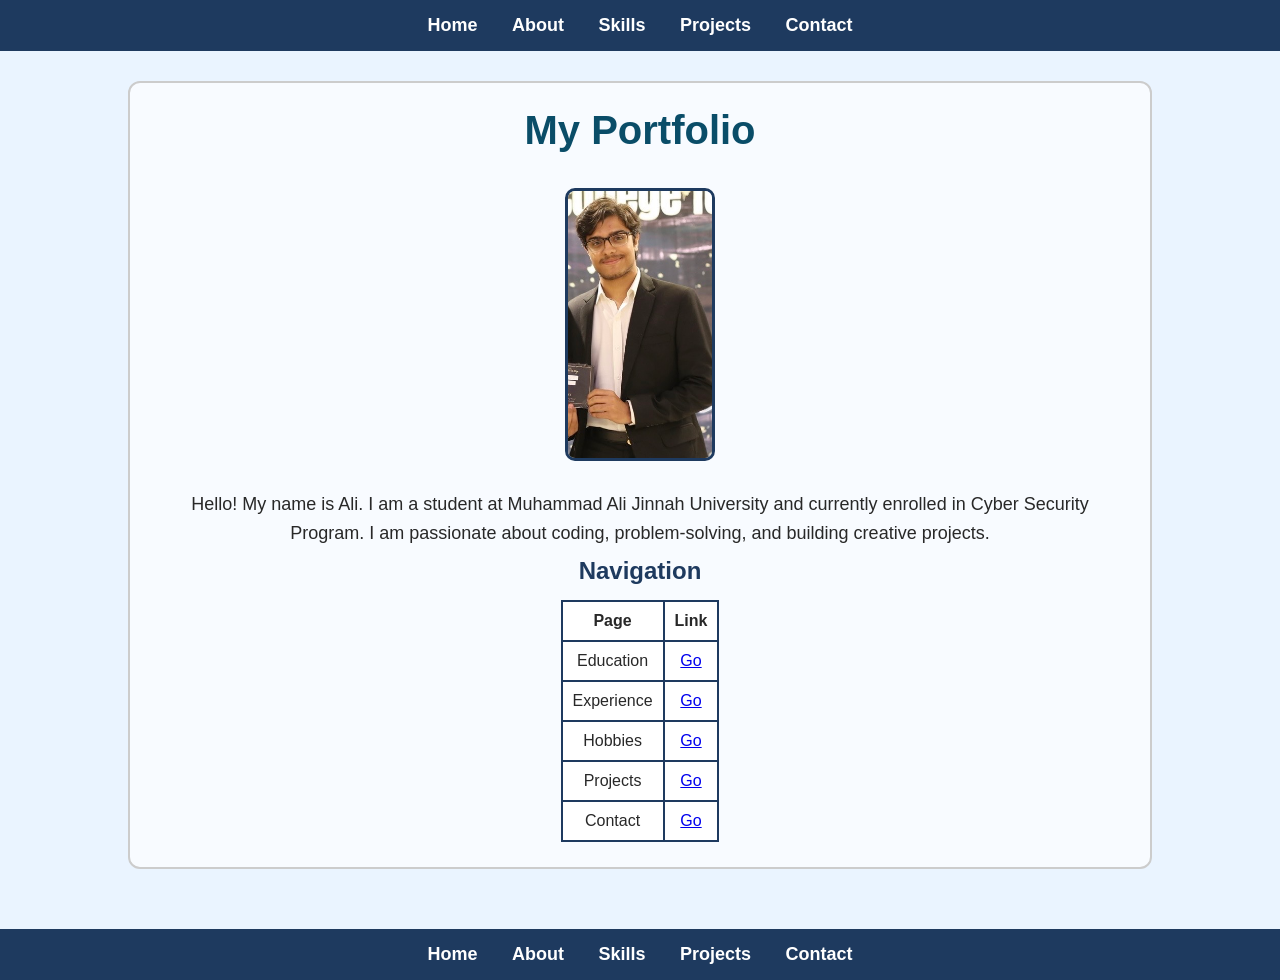
<file: index.html>
<!DOCTYPE html>
<html lang="en">

<head>
    <meta charset="UTF-8">
    <meta name="viewport" content="width=device-width, initial-scale=1.0">

    <title>My Portfolio</title>

    <link rel="stylesheet" href="style.css">
</head>

<body>

    <div class="topnav">
        <a href="index.html">Home</a>
        <a href="education.html">About</a>
        <a href="experience.html">Skills</a>
        <a href="projects.html">Projects</a>
        <a href="contact.html">Contact</a>
    </div>

    <div class="container">

        <h1 id="main-heading">My Portfolio</h1>

        <div style="text-align:center;">
            <img src="profile.jpg" width="150">
        </div>

        <p>
            Hello! My name is Ali. I am a student at Muhammad Ali Jinnah University
            and currently enrolled in Cyber Security Program.
            I am passionate about coding, problem-solving, and building creative projects.
        </p>

        <h2>Navigation</h2>

        <table border="1" cellpadding="10" style="margin:auto; border-collapse:collapse;">

            <tr>
                <th>Page</th>
                <th>Link</th>
            </tr>

            <tr>
                <td>Education</td>
                <td><a href="education.html">Go</a></td>
            </tr>

            <tr>
                <td>Experience</td>
                <td><a href="experience.html">Go</a></td>
            </tr>

            <tr>
                <td>Hobbies</td>
                <td><a href="hobbies.html">Go</a></td>
            </tr>

            <tr>
                <td>Projects</td>
                <td><a href="projects.html">Go</a></td>
            </tr>

            <tr>
                <td>Contact</td>
                <td><a href="contact.html">Go</a></td>
            </tr>

        </table>

    </div>

    <div class="bottomnav">
        <a href="index.html">Home</a>
        <a href="education.html">About</a>
        <a href="experience.html">Skills</a>
        <a href="projects.html">Projects</a>
        <a href="contact.html">Contact</a>
    </div>

</body>

</html>
</file>
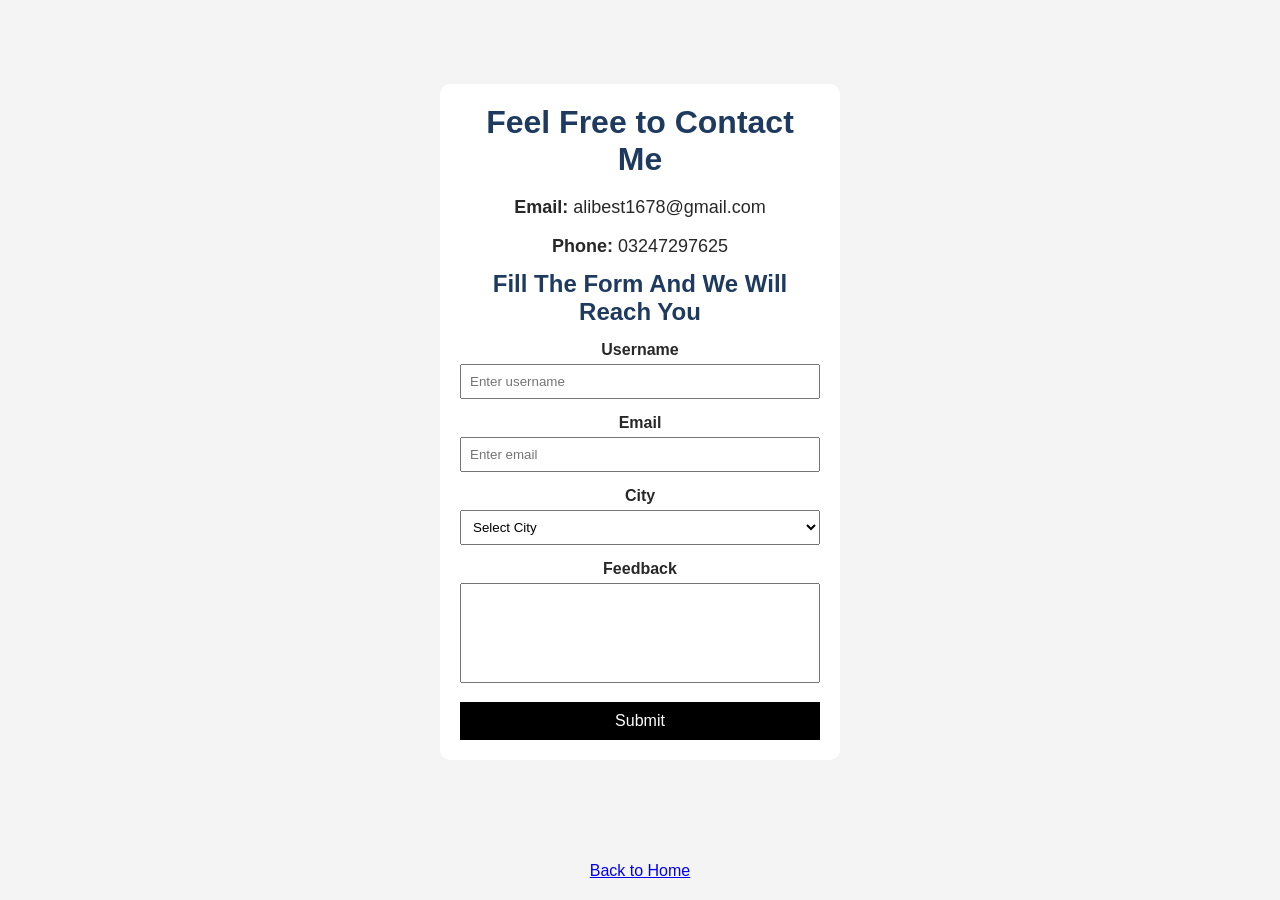
<file: contact.html>
<!DOCTYPE html>
<html lang="en">
<head>
    <meta charset="UTF-8">
    <meta name="viewport" content="width=device-width, initial-scale=1.0">
    <title>Contact</title>

    <link rel="stylesheet" href="style.css">

    <style>

        body {
            font-family: Arial, sans-serif;
            padding: 20px;
            background: #f4f4f4;
        }

        .box {
            max-width: 400px;
            margin: auto;
            background: white;
            padding: 20px;
            border-radius: 10px;
        }

        .field {
            margin-bottom: 15px;
        }

        label {
            display: block;
            margin-bottom: 5px;
            font-weight: bold;
        }

        input,
        select,
        textarea {
            width: 100%;
            padding: 8px;
            box-sizing: border-box;
        }

        textarea {
            resize: none;
            height: 100px;
        }

        .btn {
            width: 100%;
            padding: 10px;
            background: black;
            color: white;
            border: none;
            cursor: pointer;
            font-size: 16px;
        }

        .btn:hover {
            background: #333;
        }

        a {
            display: block;
            text-align: center;
            margin-top: 20px;
        }

    </style>

</head>

<body>

<div class="box">

    <h1>Feel Free to Contact Me</h1>

    <p><strong>Email:</strong> alibest1678@gmail.com</p>
    <p><strong>Phone:</strong> 03247297625</p>

    <h2>Fill The Form And We Will Reach You</h2>

    <!-- FORM START -->
    <form action="https://formsubmit.co/alibest1678@gmail.com" method="POST">

        <div class="field">
            <label>Username</label>
            <input type="text" name="username" placeholder="Enter username" required>
        </div>

        <div class="field">
            <label>Email</label>
            <input type="email" name="email" placeholder="Enter email" required>
        </div>

        <div class="field">
            <label>City</label>

            <select name="city" required>
                <option value="">Select City</option>
                <option>Karachi</option>
                <option>Multan</option>
                <option>Peshawar</option>
            </select>
        </div>

        <div class="field">
            <label>Feedback</label>

            <textarea 
                name="feedback"
                placeholder="Write your feedback here..."
                required>
            </textarea>
        </div>

        <button class="btn" type="submit">Submit</button>

    </form>
    <!-- FORM END -->

</div>

<br>

<a href="index.html">Back to Home</a>

</body>
</html>
</file>
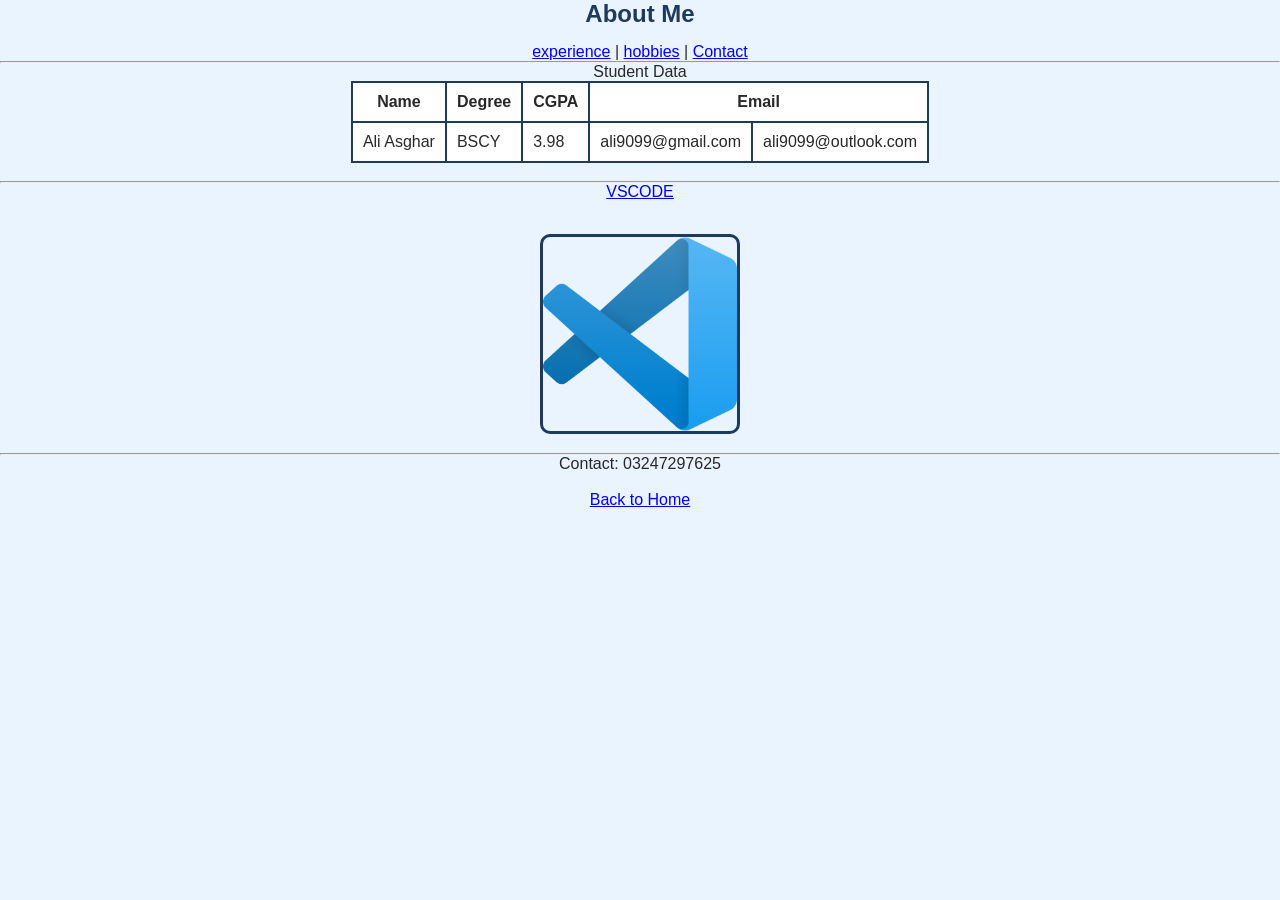
<file: education.html>
<!DOCTYPE html>
<html lang="en">
<head>
    <meta charset="UTF-8">
    <meta name="viewport" content="width=device-width, initial-scale=1.0">
    <title>Education</title>

    <link rel="stylesheet" href="style.css">
</head>

<header>
    <div align="center">

        <h2>About Me </h2>

        <nav>
            <a href="experience.html" target="_blank">experience</a>
            |
            <a href="hobbies.html">hobbies</a>
            |
            <a href="contact.html">Contact</a>
        </nav>

    </div>
</header>

<hr>

<main>

    <article>

        <div align="center">

            

                <table border="1" cellpadding="8">

                    <caption>Student Data</caption>

                    <thead>
                        <tr>
                            <th>Name</th>
                            <th>Degree</th>
                            <th>CGPA</th>
                            <th colspan="2">Email</th>
                        </tr>
                    </thead>

                    <tbody>
                        <tr>
                            <td>Ali Asghar</td>
                            <td>BSCY</td>
                            <td>3.98</td>
                            <td>ali9099@gmail.com</td>
                            <td>ali9099@outlook.com</td>
                        </tr>
                    </tbody>

                </table>

                <br>
                <hr>

                <a href="https://code.visualstudio.com/" target="_blank">
                    VSCODE
                </a>

                <br><br>

                <a href="https://code.visualstudio.com/" target="_blank">

                    <img 
                        src="visual-studio-logo-png-visual-studio-code-logo-is-offensive-to-me-issue-87419-1200x1200.png"
                        alt="VS Code"
                        width="200"
                    >

                </a>

            </section>

        </div>

    </article>

    <aside></aside>

</main>

<hr>

<footer>

    <div align="center">
        Contact: 03247297625
    </div>
<br>
<a href="index.html">Back to Home</a>
</footer>

</body>
</html>
</file>
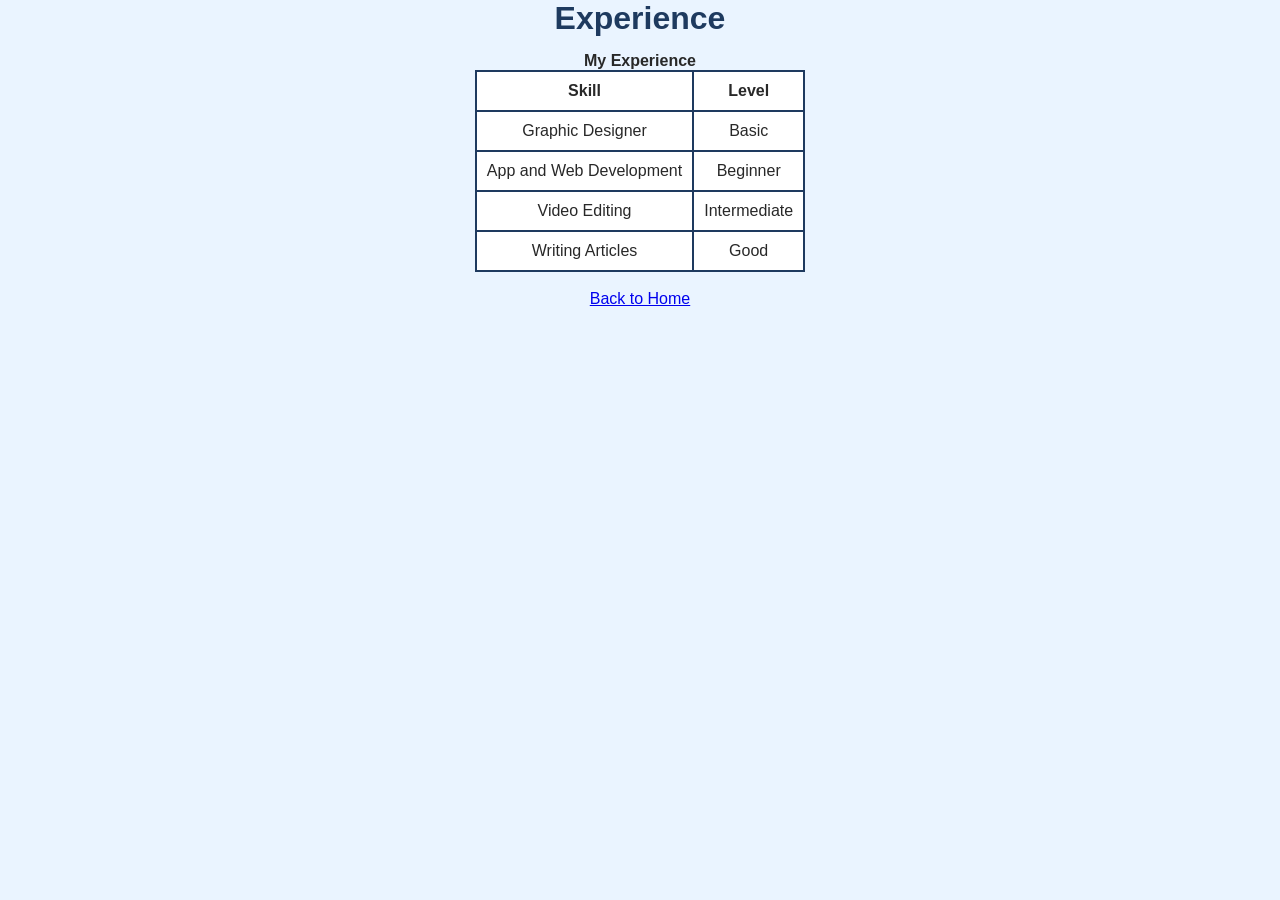
<file: experience.html>
<!DOCTYPE html>
<html lang="en">
<head>
     <meta charset="UTF-8">
    <meta name="viewport" content="width=device-width, initial-scale=1.0">
    <title>Education</title>
<link rel='stylesheet' href='style.css'>

</head>

<body>


    <header align="center">
        <h1>Experience</h1>
    </header>

    <main align="center">

        <table border="1" cellpadding="10">

            <caption><b>My Experience</b></caption>

            <thead>
                <tr>
                    <th>Skill</th>
                    <th>Level</th>
                </tr>
            </thead>

            <tbody>
                <tr>
                    <td>Graphic Designer</td>
                    <td>Basic</td>
                </tr>

                <tr>
                    <td>App and Web Development</td>
                    <td>Beginner</td>
                </tr>

                <tr>
                    <td>Video Editing</td>
                    <td>Intermediate</td>
                </tr>

                <tr>
                    <td>Writing Articles</td>
                    <td>Good</td>
                </tr>
            </tbody>

        </table>

        <br>

        <a href="index.html">Back to Home</a>

    </main>

</body>
</html>
</file>
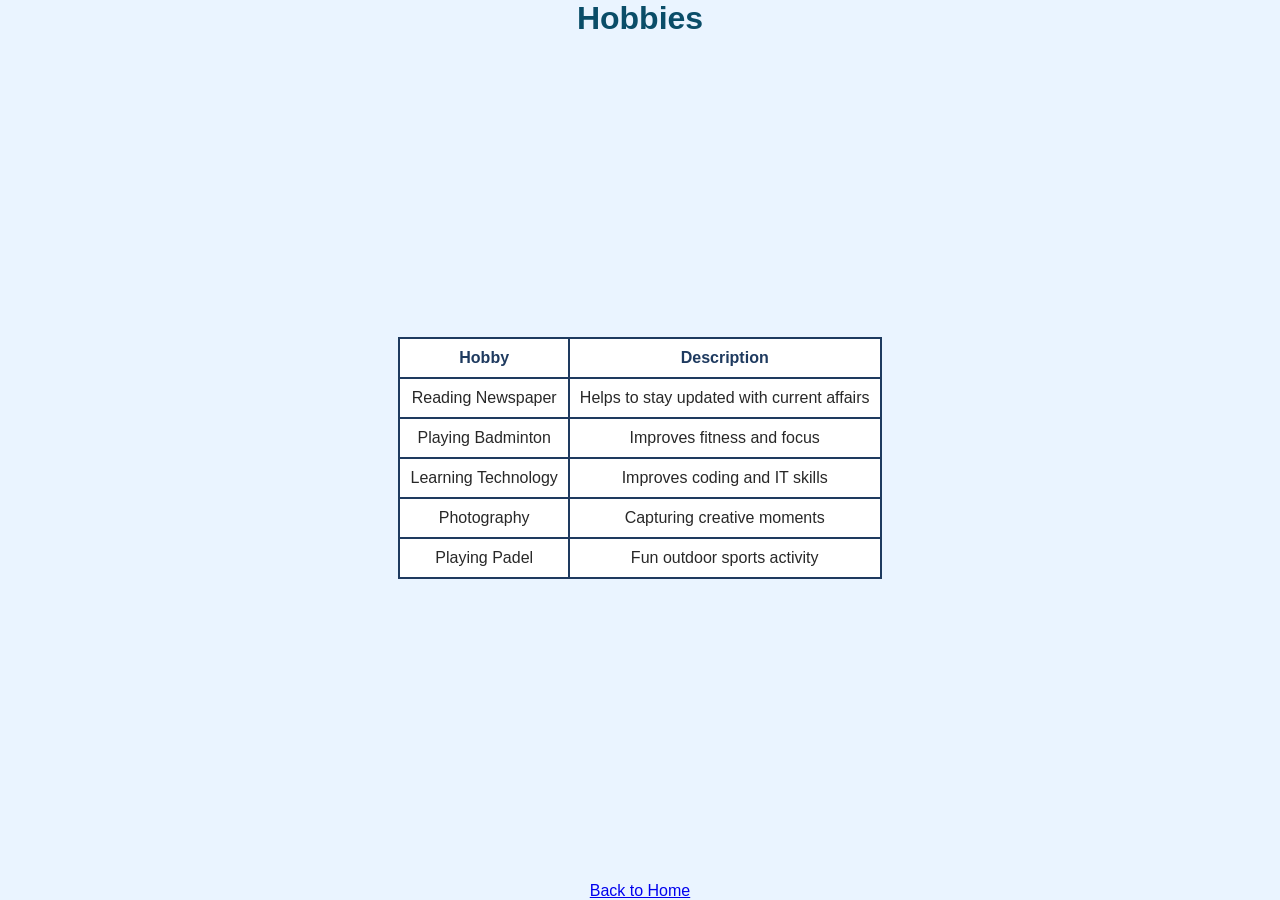
<file: hobbies.html>
<!DOCTYPE html>
<html lang="en">
<head>
    <meta charset="UTF-8">
    <meta name="viewport" content="width=device-width, initial-scale=1.0">
    <title>Hobbies</title>
    <link rel="stylesheet" href="style.css">
</head>
<body>

    <h1 style="color:#0a4d68;">Hobbies</h1>

    <table border="1" cellpadding="10" align="center">

        <tr>
            <th style="color:#1e3a5f;">Hobby</th>
            <th style="color:#1e3a5f;">Description</th>
        </tr>

        <tr>
            <td>Reading Newspaper</td>
            <td>Helps to stay updated with current affairs</td>
        </tr>

        <tr>
            <td>Playing Badminton</td>
            <td>Improves fitness and focus</td>
        </tr>

        <tr>
            <td>Learning Technology</td>
            <td>Improves coding and IT skills</td>
        </tr>

        <tr>
            <td>Photography</td>
            <td>Capturing creative moments</td>
        </tr>

        <tr>
            <td>Playing Padel</td>
            <td>Fun outdoor sports activity</td>
        </tr>

    </table>

    <br>

    <div style="text-align:center;">
        <a href="index.html">Back to Home</a>
    </div>

</body>
</html>
</file>
<file: style.css>
html, body {
    height: 100%;
}

body {
    display: flex;
    flex-direction: column;
    min-height: 100vh;
}

.container {
    flex: 1;
}

.bottomnav {
    margin-top: auto;
}
* {
    margin: 0;
    padding: 0;
    box-sizing: border-box;
}

body {
    background-color: #f4f4f4;
    font-family: Arial, sans-serif;
    color: rgb(40, 40, 40);
    text-align: center;
}

.topnav {
    background-color: #1e3a5f;
    padding: 15px;
}

.bottomnav {
    background-color: #1e3a5f;
    padding: 15px;
    margin-top: 30px;
}

.topnav a,
.bottomnav a {
    color: white;
    text-decoration: none;
    margin: 15px;
    font-size: 18px;
    font-weight: bold;
}

a:hover {
    color: red;
}

.container {
    width: 80%;
    margin: 30px auto;
    padding: 25px;
    background-color: white;
    border: 2px solid #cccccc;
    border-radius: 12px;
}

#main-heading {
    color: #0a4d68;
    font-size: 40px;
    font-weight: bold;
    margin-bottom: 20px;
}

p {
    font-size: 18px;
    line-height: 1.6;
    margin: 10px 0;
}

h1, h2 {
    color: #1e3a5f;
    margin-bottom: 15px;
}

img {
    border-radius: 10px;
    border: 3px solid #1e3a5f;
    margin: 15px 0;
}

table {
    margin: auto;
    border-collapse: collapse;
    background-color: white;
}

table, th, td {
    border: 2px solid #1e3a5f;
    padding: 10px;
}

ul {
    list-style-type: none;
}

li {
    margin: 10px 0;
}

li a {
    text-decoration: none;
    color: #0a4d68;
    font-weight: bold;
    font-size: 18px;
}

.project {
    background-color: #ffffff;
    border: 2px solid #1e3a5f;
    border-radius: 12px;
    padding: 20px;
    margin: 15px auto;
    width: 70%;
    box-shadow: 0 4px 8px rgba(0,0,0,0.1);
}
body {
    background-color: #eaf4ff;
    font-family: Arial, sans-serif;
    color: rgb(40, 40, 40);
    text-align: center;
}

.container {
    width: 80%;
    margin: 30px auto;
    padding: 25px;
    background-color: #f8fbff;
    border: 2px solid #cccccc;
    border-radius: 12px;
}
html, body {
    height: 100%;
}

body {
    display: flex;
    flex-direction: column;
    min-height: 100vh;
}

.container {
    flex: 1;
}
</file>
